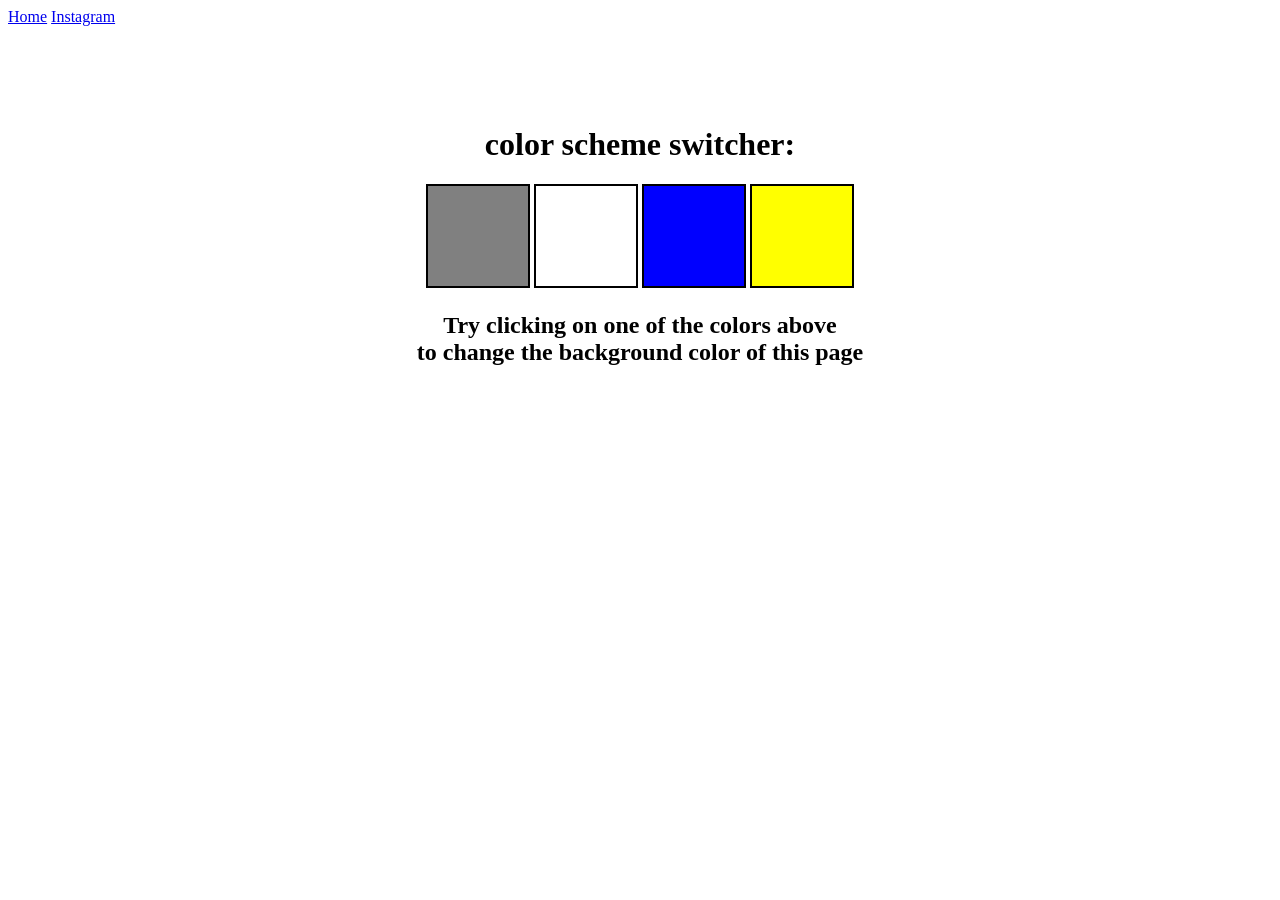
<file: 4_projects/backgroundColor_project/index.html>
<!DOCTYPE html>
<html lang="en">
<head>
    <meta charset="UTF-8">
    <meta name="viewport" content="width=device-width, initial-scale=1.0">
    <title>Background color switches - JavaScript project</title>
    <link rel="stylesheet" href="style.css">
</head>
<body>
    <!-- navbar: -->
    <nav>
        <a href="/" aria-current="page">Home</a>
        <a target="_blank" href="intagram.com">Instagram</a>
    </nav>

    <!-- A div, inside which we will have spans: -->
     <div class="canvas">

        <h1>color scheme switcher: </h1>
        <span class="button" id="grey"> </span>
        <span class="button" id="white"></span>
        <span class="button" id="blue"></span>
        <span class="button" id="yellow"></span>

        <h2>
            Try clicking on one of the colors above
            <span>to change the background color of this page</span>
        </h2>
     </div>
     <script src="script.js"></script>
</body>
</html>
</file>
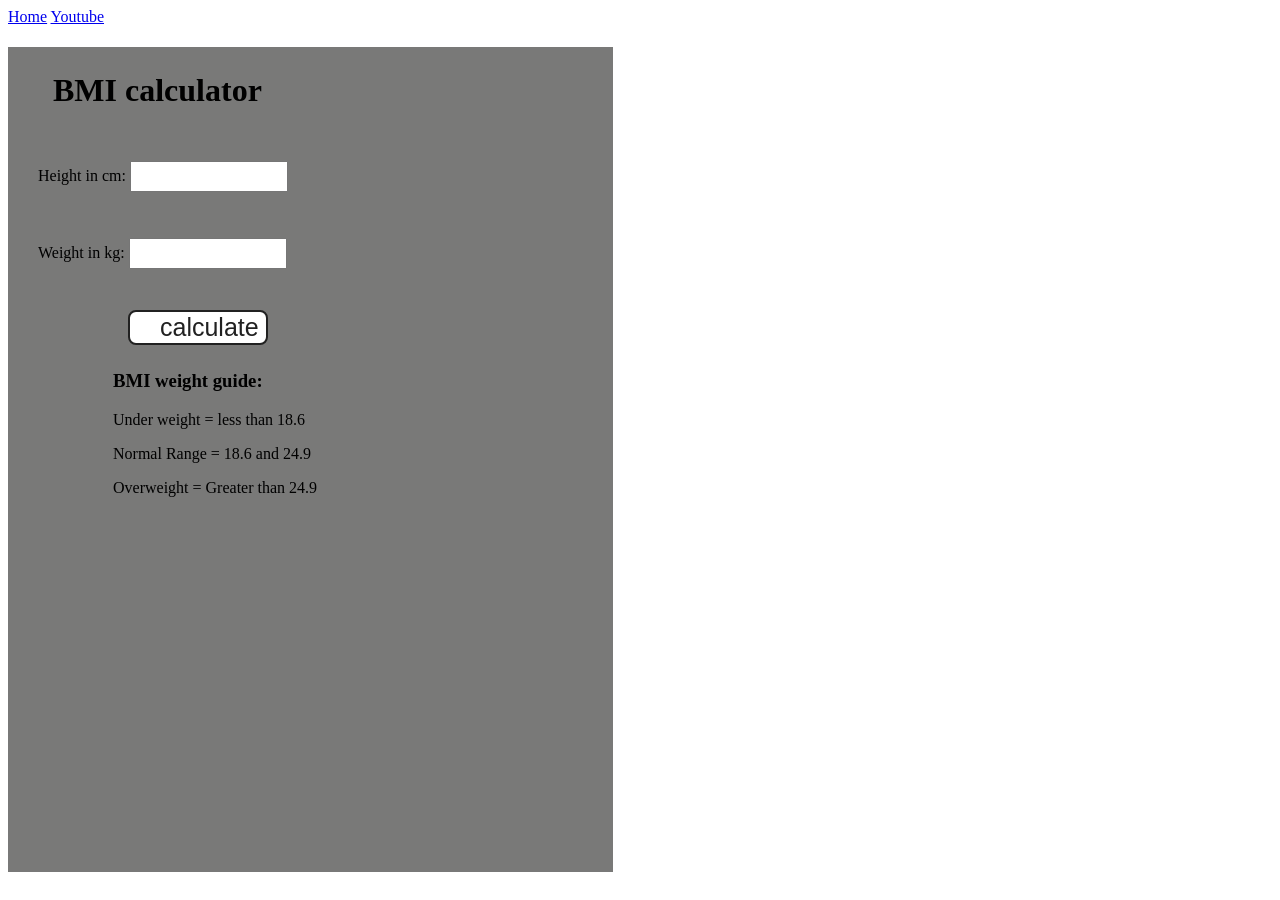
<file: 4_projects/BMI_calculator/index.html>
<!DOCTYPE html>
<html lang="en">
<head>
    <meta charset="UTF-8">
    <meta name="viewport" content="width=device-width, initial-scale=1.0">
    <title>BMI Calculator</title>
    <link rel="stylesheet" href="style.css"
</head>
<body>

    <!-- navbar:  -->
     <nav>
        <a href="/" aria-current="page">Home</a>
        <a target="_blank" href="youtube.com">Youtube</a>
     </nav>

     <!-- Now, we will make a container div, inside which we will have a form (inputs for height and weight and a button):  -->

     <div class="container"> 
      <h1>BMI calculator</h1>
     <form>
        <p><label>Height in cm: </label> <input type="text" id="height"/></p>
        <p><label>Weight in kg: </label><input type="text" id="weight"/></p>

        <!-- button:  -->
         <button>calculate</button>

         <div id="results"></div>
         <div id="weight-guide">

            <h3>BMI weight guide: </h3>
            <p>Under weight = less than 18.6</p>
            <p>Normal Range = 18.6 and 24.9</p>
            <p>Overweight = Greater than 24.9</p>
         </div>
     </form>

     </div>
</body>

<script src="script.js"></script>
</html>
</file>
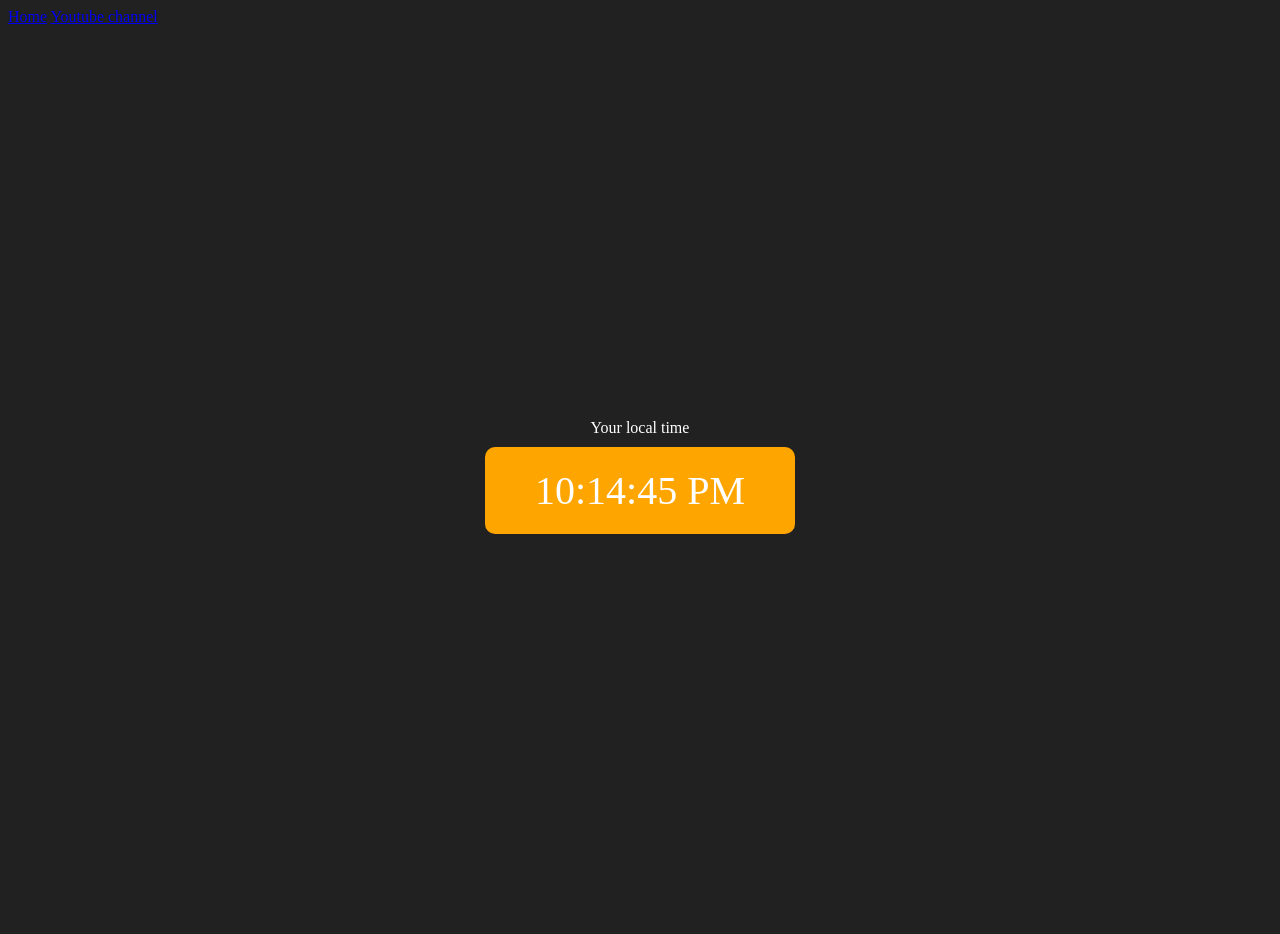
<file: 4_projects/digital_clock/index.html>
<!DOCTYPE html>
<html lang="en">
<head>
    <meta charset="UTF-8">
    <meta name="viewport" content="width=device-width, initial-scale=1.0">
    <title>Your Local Time</title>
    <!-- using internal css for styling:  -->
     <style>
        body {
            background-color: #212121;
            color: #fff;
        }

        .center {
            display: flex;
            height: 100vh;
            justify-content: center;
            align-items: center;
            flex-direction: column;
        }

        #clock {
            font-size: 40px;
            background-color: orange;
            padding: 20px 50px;
            margin-top: 10px;
            border-radius: 10px;
        }
     </style>

</head>

<body>

    <nav>
        <a href="/" aria-current="page">Home</a>
        <!-- explanation to above line of code:
         <a> — the anchor tag, used to create clickable links.
        href="/" — the destination of the link. / means the homepage (root) of the website.
        aria-current="page" — this is an accessibility attribute. It tells screen readers "this link is the 
        currently active page". It's useful for visually impaired users so their screen reader announces "Home, current page" instead of just "Home". -->

        <a target="_blank" href="youtube.com">Youtube channel</a>
        <!-- target="_blank" — tells the browser to open the link in a new tab (or new window) -->
    </nav>

    <!-- Now, let's make a div inside which: two divs, one for text we place text in it and another for clock to show the time -->

    <div class="center">
        <div id="banner"><span>Your local time</span></div>

        <div id="clock"></div>
    </div>

    <script src="script.js"></script>
</body>
</html>
</file>
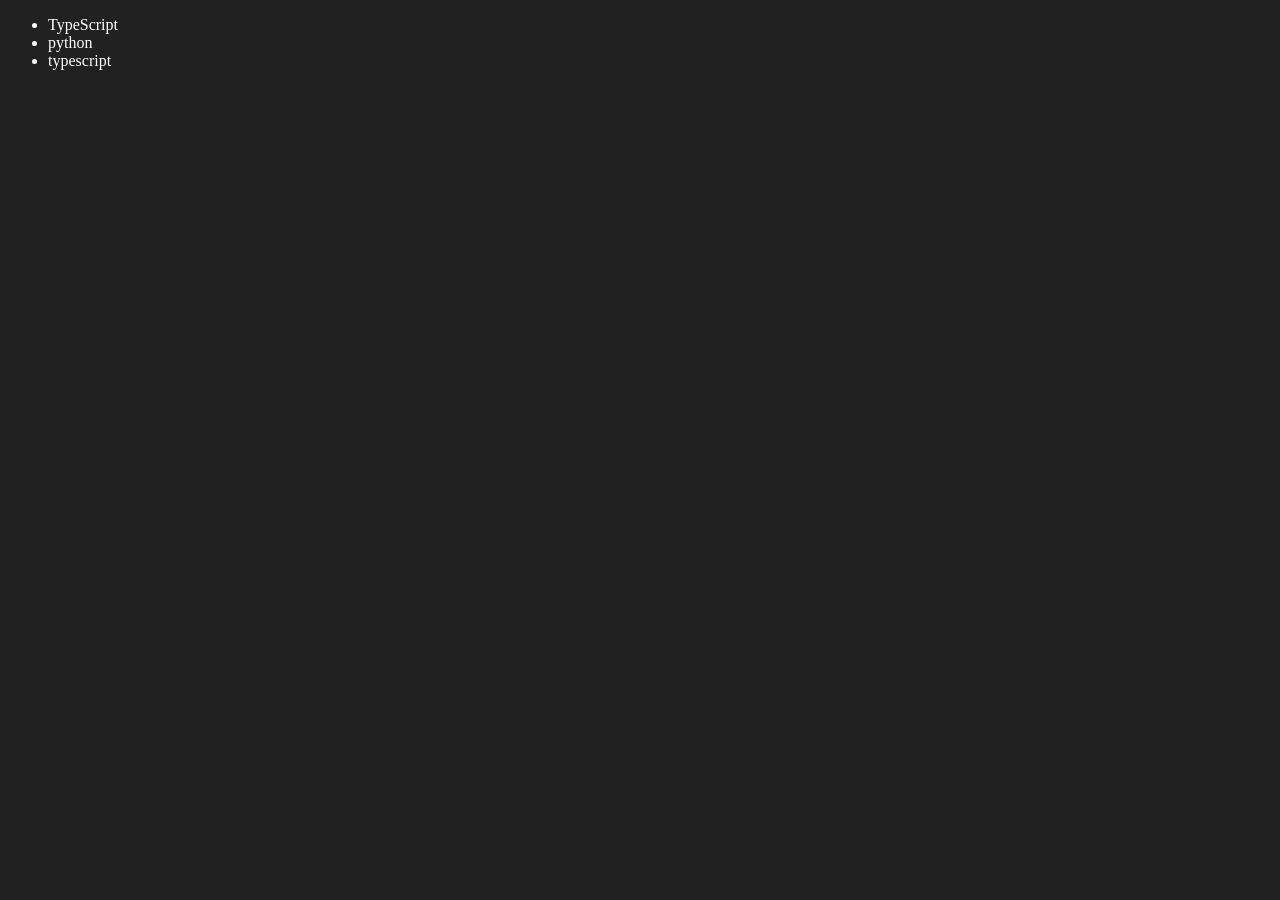
<file: 06_dom/four.html>
<!DOCTYPE html>
<html lang="en">
<head>
    <meta charset="UTF-8">
    <meta name="viewport" content="width=device-width, initial-scale=1.0">
    <title>using a function to create an element 'list-item' & edit and remove</title>
</head>
<body style="background-color: #212121; color: #fff;">

    <ul class="language">
        <li>Javascript</li> 
        <!-- Now, we will write javacript code to add an element through a function: -->
    </ul>
    
</body>

<script>
    function addLanguage(langName){
        const li = document.createElement('li');
        li.innerHTML = `${langName}`;
        document.querySelector('.language').appendChild(li);
    }

    addLanguage("python"); //this will add "python" as list item in the unordered list
    addLanguage("typescript"); //this will add "typescript" as list item in the unordered list


    //Let's try a different and more optimized way to add a list item by using createTextNode instead of using innerHTMl:

    function addOptiLanguage(langName){
        const li = document.createElement('li');
        li.appendChild(document.createTextNode(langName))
        document.querySelector('.language').appendChild(li);
    }
    addOptiLanguage('golang');


    //Noe, let's edit the first child:
    const firstLang = document.querySelector("li:first-child")
    firstLang.outerHTML = '<li>TypeScript</li>'
    


    //remove: let's remove the last child:
    const lastLang = document.querySelector('li:last-child');
    lastLang.remove();


</script>
</html>
</file>
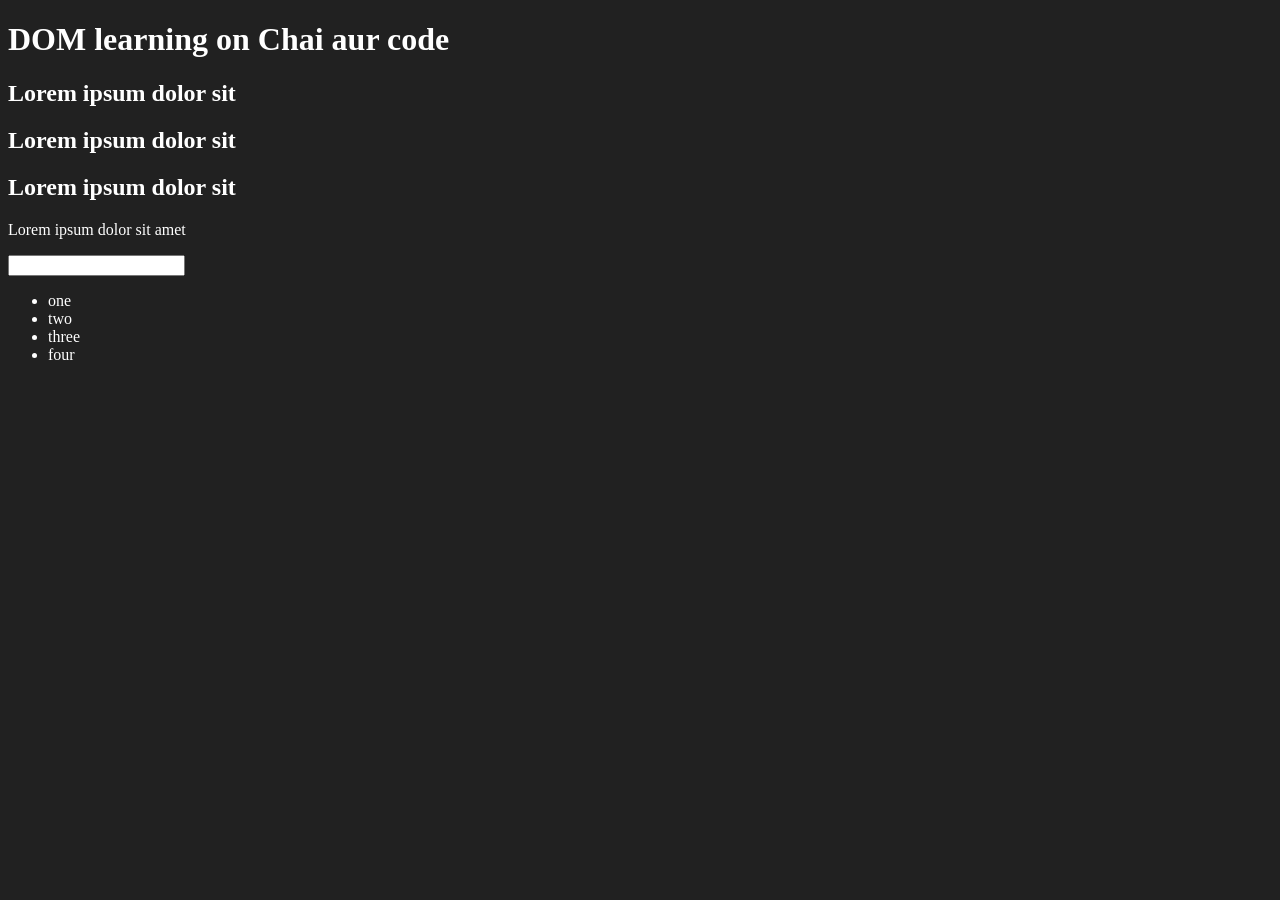
<file: 06_dom/one.html>
<!DOCTYPE html>
<html lang="en">
<head>
    <meta charset="UTF-8">
    <meta name="viewport" content="width=device-width, initial-scale=1.0">
    <title>DOM learning</title>
    <style>
        .bg-black{
            background-color: #212121;
            color: #fff;
        }
    </style>
</head>
<body class ="bg-black">
    <div>
        <h1 id="title" class="heading">DOM learning on Chai aur code <span style = "display: none;">test text</span></h1>
        <h2>Lorem ipsum dolor sit</h2>
        <h2>Lorem ipsum dolor sit</h2>
        <h2>Lorem ipsum dolor sit</h2>
        <p>Lorem ipsum dolor sit amet</p>
        <input type="password" name="" id="">

        <ul>
            <li class="list-item">one</li>
            <li class="list-item">two</li>
            <li class="list-item">three</li>
            <li class="list-item">four</li>
        </ul>
    </div>
    
</body>
</html>

<!-- Check this page on browser and inspect it and then practice these in its console: -->
 <!--1) document.getElementById('title'); -->
<!-- it gives you the h1 tag -->



 <!--2) document.getElementById('title').id -->
 <!-- it gives 'title' -->



 <!--3) document.getElementById('title').className -->
 <!-- it gives: 'heading' -->



<!--4) document.getElementById('title').getAttribute --> 
  <!-- ƒ getAttribute() { [native code] }            //looks like didn;t work bcz: -->

   <!-- in getAttribute, you will need to give an attribute and you will get it's value. So, basically, you will pass the key and you will get value in return -->



    <!--5) document.getElementById('title').getAttribute('id')  -->
    <!-- gives: 'title' -->



    <!--6) document.getElementById('title').getAttribute('class') -->
    <!-- gives: 'heading' -->



    <!-- Not only get but you can also set an attribute: -->
     <!-- 7) document.getElementById('title').setAttribute('class', 'test heading')                      //this would replace the value class with test heading and u can see in the elements in browser-->




     <!-- ----------------------------------------------------------------------------------------- -->





<!-- 1) document.getElementById('title').getAttribute('class')
gives: 'heading'


2) document.getElementById('title').setAttribute('class', 'test heading')
gives: undefined but it works


3) document.getElementById('title')

4) const title = document.getElementById('title')
gives: undefined - here we simply place this in a variable called title then we will see in next line that what is in the title


5) title
 gives: <h1 id=​"title" class=​"test heading">​…​</h1>​


6) title.style.backgroundColor = 'green' 
'green' and will change the color to green through our variable


7) title.style.padding = '16px' 
'16px' and this padding will be applied


8) title.style.borderRadius = '25px'
'25px' and the radius will be changed -->




<!-- ------------------------------------------------------------------------------------- -->




<!-- 1) title
gives: <h1 id=​"title" class=​"test heading" style=​"background-color:​ green;​ padding:​ 16px;​ border-radius:​ 25px;​">​…​</h1>​

2) title.textContent
gives: 'DOM learning on Chai aur code test text' - this shows u entire content even if u have made it display: none (like we have already in this case)

3) title.innerHTMl
gives: undefined

4) title.innerHTML
gives: 'DOM learning on Chai aur code <span style="display: none;">test text</span>' - as you can see this shows html tags so it shows html tags

5) title.innerText
gives: 'DOM learning on Chai aur code' - inner text shows which is visible on website page
 -->



<!--  --------------------------------------------------------------------------------------------------------------- -->





<!-- 1) document.querySelector('h2')          - selector works like css selectors- here we did by element
gives: <h2>​Lorem ipsum dolor sit​</h2>​ 


2) document.querySelector('#title')            - # is used for id 
gives: <h1 id=​"title" class=​"test heading" style=​"background-color:​ green;​ padding:​ 16px;​ border-radius:​ 25px;​">​…​</h1>​


3) document.querySelector('.heading')       - dot is used for class
gives: <h1 id=​"title" class=​"test heading" style=​"background-color:​ green;​ padding:​ 16px;​ border-radius:​ 25px;​">​…​</h1>​


4) document.querySelector('input[type = "password"]')   - we can also access the input this way
gives: <input type=​"password" name id>​



5)document.querySelector('p:first-child')
just like how we do selections through css, similarly, we can do it through query selector in javascript -->


<!-- ----------------------------------------------------------------------------------------------------------------------------------- -->



<!-- You can also change the color of list item that is placed in an unordered list: -->

<!-- 1) document.querySelector('ul')
gives: <ul>​…​</ul>​
2) const myul = document.querySelector('ul')
gives: undefined
3) myul.querySelector('li')
gives: <li class=​"list-item">​…​</li>​
4) const turnGreen = myul.querySelector('li')
undefined
5) turnGreen.style.backgroundColor = "green"
gives: 'green'
6) turnGreen.style.padding = "10px"
'10px'
7) turnGreen.innerText
gives: 'one'
8) turnGreen.innerText = "five"
'five' -->




<!-- ------------------------------------------------------------------------------------------------------------------------------------ -->
<!--  ---------------------------------------- Now, querySelectorAll and the className:------------------------------------------>
  






<!-- 
1) document.querySelectorAll('li')          - this is how queryselectorall works
gives: NodeList(4) [li.list-item, li.list-item, li.list-item, li.list-item]


2) const tempLiList =document.querySelectorAll('li')            - this puts a nodelist in the variable that we created. Basically, querySelectorAll 
                                                                   returns a nodelist which behaves like an array but it is nt an array as we don't have map in its prototype, 
                                                                   therefore we must convert it to array if we want to use map
gives: undefined


3) tempLiList                                                           - as u can see it shows a nodelist
gives: NodeList(4) [li.list-item, li.list-item, li.list-item, li.list-item]


4) tempLiList.style.color = 'green'                                                     - here, we are doing manipulation through our variable but gives error as we must give an index since it it is a nodelist
gives: VM430:1 Uncaught TypeError: Cannot set properties of undefined (setting 'color')
    at <anonymous>:1:24
(anonymous) @ VM430:1Understand this error


5) tempLiList[0].style.color = 'red'                                                      -here, it shows how red color was applied
gives: 'red'


6) tempLiList.forEach(function (l) {l.style.backgroundColor = 'green'})                             - here, we are using foreach loop to make all the items of this nodelist as green
gives: undefined
-->








<!-- --------------------------------------------------------one more example of using querySelectorAll------------------------------------------------------------------------------------------ -->




<!-- 1) const myH1 = document.querySelectorAll('h1')
undefined

2) myH1
NodeList [h1#title.heading]

3)myH1[0].style.color = 'green'
'green' -->






<!-- --------------------------------------------------------------------------------className--------------------------------------------------------------------- -->




<!-- 1) const tempClassList = document.getElementsByClassName('list-item')                -making  a variable and putting className in it so that we can we can do manipulation through it
gives: undefined


2) tempClassList                                                                      -As you can see it returns an HTML collection which is not array, forEach and map both are not in its prototype therefore, we must convert it array
gives: HTMLCollection(4) [li.list-item, li.list-item, li.list-item, li.list-item]


3) tempClassList.forEach(function (li) {console.log(li)})                              -Thus gives error, when using forEach for it
gives: VM1272:1 Uncaught TypeError: tempClassList.forEach is not a function
        at <anonymous>:1:15
        (anonymous) @ VM1272:1Understand this error


4) Array.from(tempClassList)                                                           -This is how e convert it to an array
gives: (4) [li.list-item, li.list-item, li.list-item, li.list-item]


5) const myConvertedArray = Array.from(tempClassList)                                  -But we will have to store it in a variable while converting it to an array
gives: undefined

 
6) myConvertedArray.forEach(function (li){li.style.color = 'orange'})                  -Then we can use forEach on that variable
gives: undefined


7) myH1.forEach(function (h) {
    h.style.color = 'blue';
    h.style.backGroundColor = 'pink';
    h.style.padding = '10px';
    h.innerText = "Komal is working"
})
gives: undefined -->





<!-- =========================================================================================================================================================== -->

<!-- DOM tree representation of above code (the html code I wrote in the start): -->

<!-- DOM Tree Representation:
Document
│
└── html (lang="en")
    │
    ├── head
    │   ├── meta (charset="UTF-8")
    │   ├── meta (name="viewport")
    │   ├── title
    │   │    └── "DOM learning"
    │   └── style
    │        └── .bg-black { background-color: #212121; color: #fff; }
    │
    └── body (class="bg-black")
        │
        └── div
            │
            ├── h1 (id="title", class="heading")
            │    ├── "DOM learning on Chai aur code "
            │    └── span (style="display: none;")
            │          └── "test text"
            │
            ├── h2
            │    └── "Lorem ipsum dolor sit"
            │
            ├── h2
            │    └── "Lorem ipsum dolor sit"
            │
            ├── h2
            │    └── "Lorem ipsum dolor sit"
            │
            ├── p
            │    └── "Lorem ipsum dolor sit amet"
            │
            ├── input (type="password")
            │
            └── ul
                ├── li (class="list-item") → "one"
                ├── li (class="list-item") → "two"
                ├── li (class="list-item") → "three"
                └── li (class="list-item") → "four" -->

<!-- 
🧠 Important DOM Concepts From This
document is the root.
html is the main element.
head and body are children of html.
h1 has:
a text node
a span child
The <span> text is hidden because of display: none, but it still exists in the DOM.
The <ul> contains 4 <li> elements as children. -->



    <!-- For practice, you can write those in console of the browser: (I am inspecting on wikipedia): -->

<!-- 1) console.log(document.baseURI)   -->
    <!-- output: https://www.wikipedia.org/ -->



<!--2) console.log(document.links) -->
    <!--this gives an entire collection of links which is not array but html collection-->



<!--3) console.log(document.links[2]) -->
<!-- this give the specfic link whose index you used, even though it is not an array but a collection of html anchor tags. -->



<!-- 4) document.getElementById('js-link-box-de') -->
<!-- this will return an anchor tag that has link wiht this specific id -->



<!--5) document.getElementById('js-link-box-de').innerHTML = "<h1>Chai aur Code </h1>" -->
<!-- And this is how you do dom manipulation -->
</file>
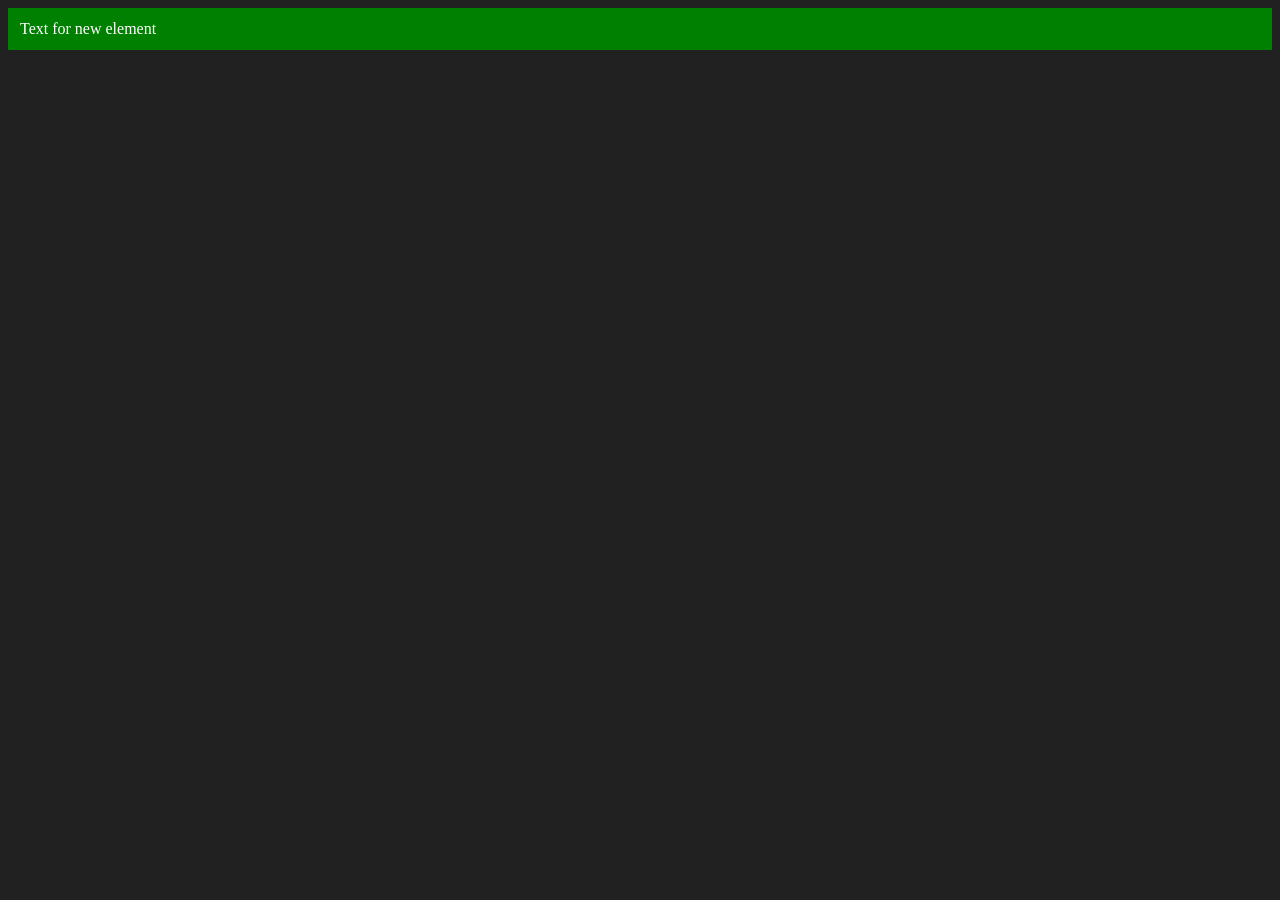
<file: 06_dom/three.html>
<!DOCTYPE html>
<html lang="en">
<head>
    <meta charset="UTF-8">
    <meta name="viewport" content="width=device-width, initial-scale=1.0">
    <title>Creating an element: </title>
</head>
<body style="background-color: #212121; color: #fff">

    
</body>

<script>
    const div = document.createElement('div');
    console.log(div);

    div.className = "main";

    div.id = Math.round(Math.random() * 10 + 1);  //just for fun we are putting this random value in id

    div.setAttribute("title", "generated title");  //this will set an attribte called 'title' and give it a value called 'generated value'
    div.style.backgroundColor = "green";
    div.style.padding = "12px"

    //There are two ways of putting text in the new element that you created: 
    //1) use innerText: 

   // div.innerText = "I am new element";
   
   //2) or use createTextNode through which you put text on document and store in a variable 
   //and then append it to the element that you already created
   const addText = document.createTextNode("Text for new element")

   div.appendChild(addText);

   document.body.appendChild(div);



</script>
</html>
</file>
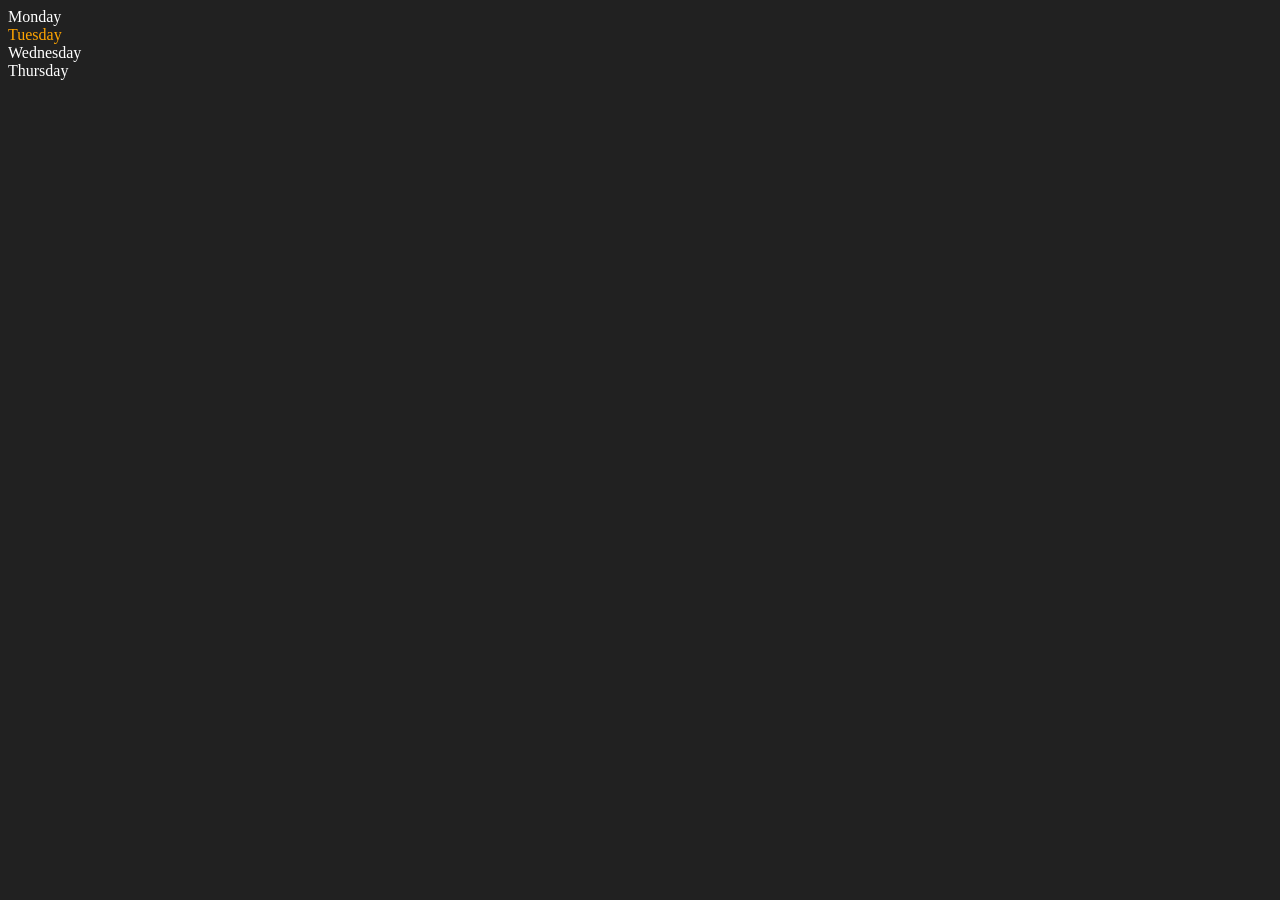
<file: 06_dom/two.html>
<!DOCTYPE html>
<html lang="en">
<head>
    <meta charset="UTF-8">
    <meta name="viewport" content="width=device-width, initial-scale=1.0">
    <title>DOM---more....</title>
</head>
<body style="background-color: #212121; color: #fff">    
    <div class="parent"> 
        <div class="day">Monday</div>
        <div class="day">Tuesday</div>
        <div class="day">Wednesday</div>
        <div class="day">Thursday</div>
    </div>    
</body>

<script>
    const parent = document.querySelector('.parent')
    console.log(parent); //this will show u all the divs in parent in the console browser

    //we also have a property that we can use for class called: children
    console.log(parent.children); //u can check in console (in browser), it returns an HTML collection which is like an array but not an array itself
    console.log(parent.children[1].innerHTMl)

    //we can also apply loop on this class parent and print the elements. But I guess, we will have to convert HTML collection to an array then only it is possible 
    //But we can use the normal for let loop on it, becuase being array doesn't matter for it:
    for(let i = 0; i < parent.children.length; i++){
        console.log(parent.children[i].innerHTMl);
    }

    parent.children[1].style.color = "orange";
    console.log(parent.firstElementChild); //firstElementChild → returns the first child element (ignores text/comments) of a parent.
    console.log(parent.lastElementChild); //lastElementChild → returns the last child element (ignores text/comments) of a parent.
   

    const dayOne = document.querySelector('.day'); //will give u first one from the list so it gives Monday
    console.log(dayOne);

    console.log(dayOne.parentElement); //Now, we are accessing parent through a child.  //hence, gives parent div
    console.log(dayOne.nextElementSibling); //Now, we access the element next to the dayOne's element //hence, gives Tuesday

    console.log("NODES: ", parent.childNodes); //this returns a nodelist with all the children of it
   
</script>
</html>
</file>
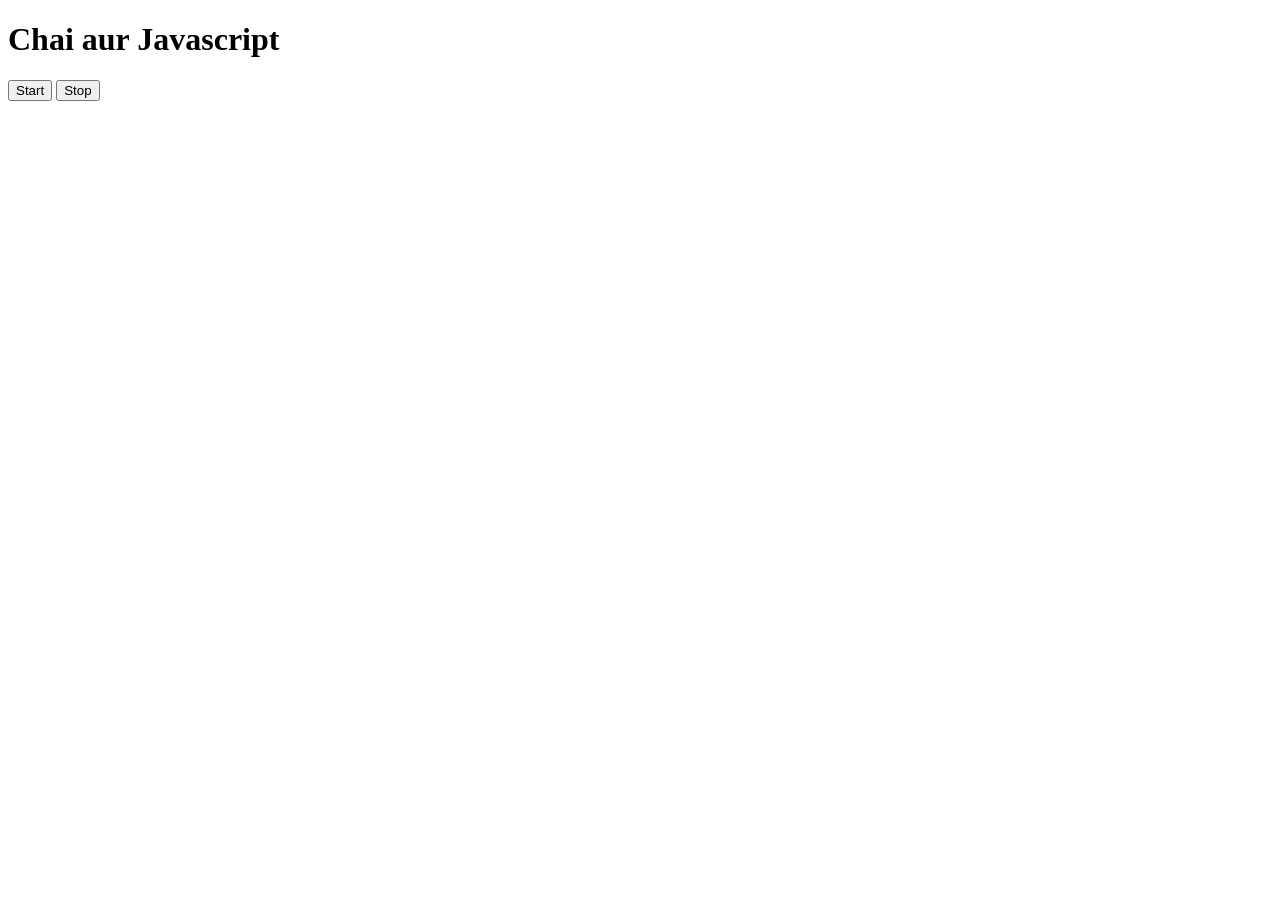
<file: 07_events/three.html>
<!DOCTYPE html>
<html lang="en">
<head>
    <meta charset="UTF-8">
    <meta name="viewport" content="width=device-width, initial-scale=1.0">
    <title>Document</title>
</head>
<body>
    <h1>Chai aur Javascript</h1>
    <button id="start">Start</button>
    <button id="stop">Stop</button>
</body>
<script>
    const sayDate = function(str){
        console.log(str, Date.now());
    }

    const intervalId = setInterval(sayDate, 1000, "hi")

    //clearInterval(intervalId) //this will stop the interval after 1 second, but we want to stop it when we click the stop button
</script>
</html>
</file>
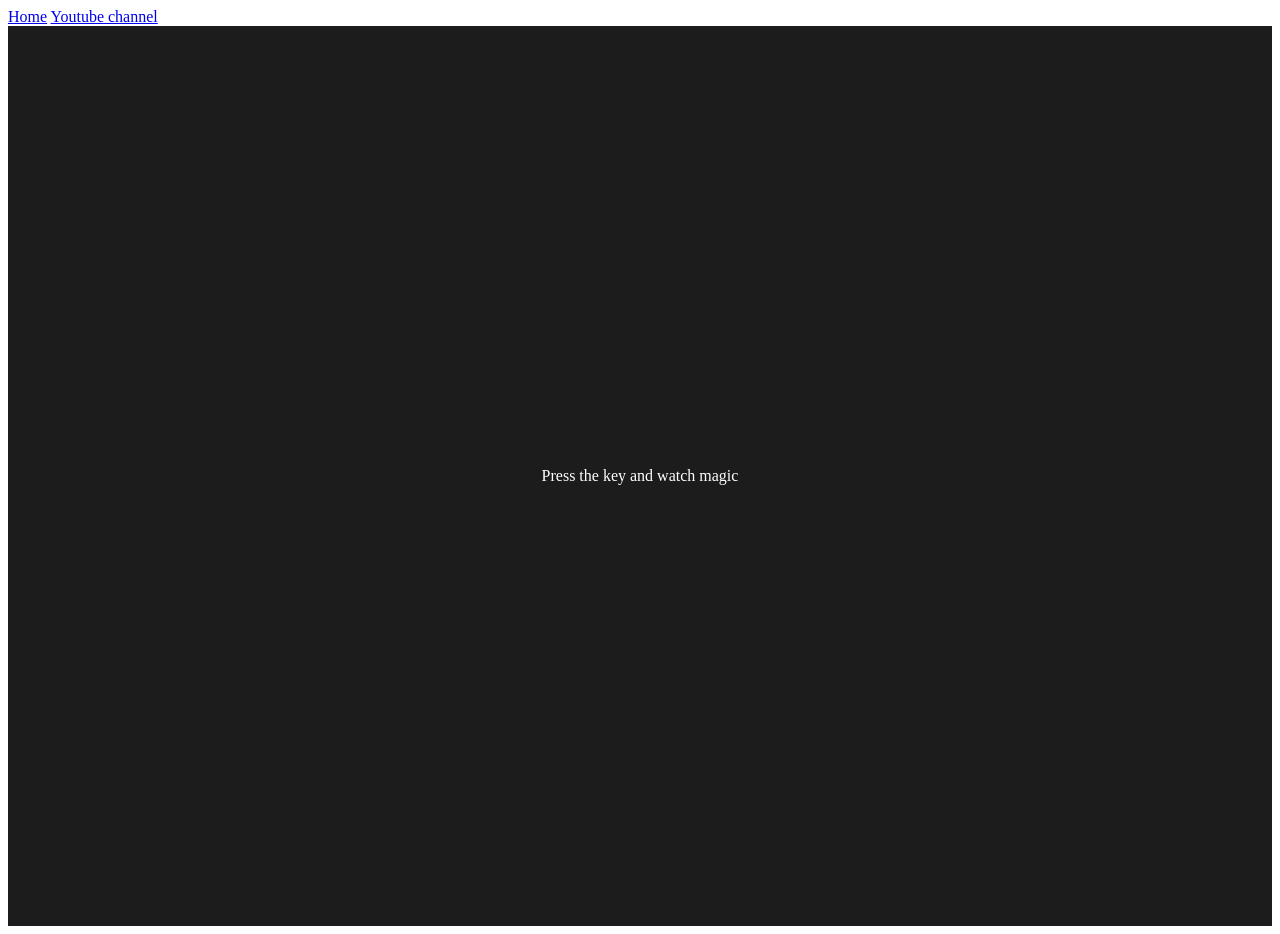
<file: 08_projects/key_project/key.html>
<!DOCTYPE html>
<html lang="en">
  <head>
    <meta charset="UTF-8" />
    <meta name="viewport" content="width=device-width, initial-scale=1.0" />
    <link rel="stylesheet" href="key.css" />
    <title>Event KeyCodes</title>
  
    
  </head>
  <body>
    <nav>
      <a href="/" aria-current="page">Home</a>
      <a target="_blank" href="https://www.youtube.com/@chaiaurcode"
        >Youtube channel</a
      >
    </nav>
    <div class="project">
      <div id="insert">
        <div class="key">Press the key and watch magic</div>
      </div>
    </div>

    <script src="key.js"></script>
  </body>
</html>
</file>
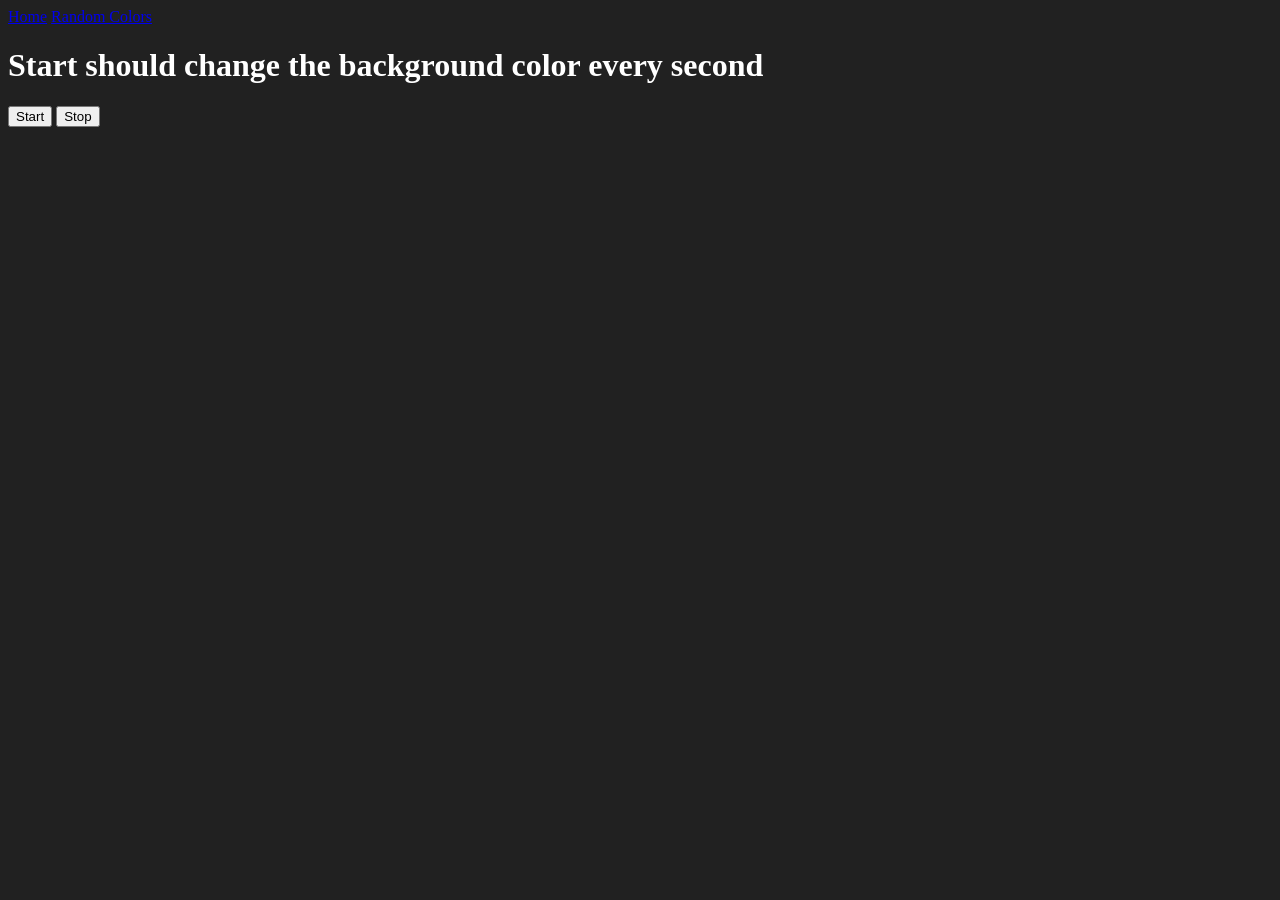
<file: 08_projects/random colors/random.html>
<!DOCTYPE html>
<html lang="en">
<head>
    <meta charset="UTF-8">
    <meta name="viewport" content="width=device-width, initial-scale=1.0">
    <title>Document</title>
    <link rel="stylesheet" href="random.css">
</head>
<body>
    <nav>
        <a href="/" aria-current="page">Home</a>
        <a href="/random">Random Colors</a>
    </nav>

    <h1>Start should change the background color every second</h1>
    <button id="start">Start</button>
    <button id="stop">Stop</button>
    <script src="random.js"></script>
</body>
</html>
</file>
<file: 4_projects/backgroundColor_project/style.css>
html {
    margin: 0;
}

span {
    display: block;
}

.canvas{
    margin: 100px auto 100px;
    width: 80%;
    text-align: center;
}

.button {
    width: 100px;
    height: 100px;
    border: solid black 2px;
    display: inline-block;
}

#grey {
    background-color: grey;
}

#white {
    background-color: white;
}

#blue {
    background-color: blue;
}

#yellow { 
    background-color: yellow;
}
</file>
<file: 4_projects/BMI_calculator/style.css>
.container {
    width: 575px;
    height: 825px;

    background-color: #797978;
    padding-left: 30px;

}

#height, #weight {
    width: 150px;
    height: 25px;
    margin-top: 30px;
}

#weight-guide {
    margin-left: 75px;
    margin-top: 25px;
}

#results {
    font-size: 35px;
    margin-left: 90px;
    margin-top: 20px;
    color: rgb(241, 241, 241);
}

button {
    width: 140px;
    height: 35px;
    margin-left: 90px;
    margin-top: 25px;
    background-color: #fff;
    padding: 1px 30px;
    border-radius: 8px;
    color: #212121;
    text-decoration: none;
    border: 2px solid #212121;

    font-size: 25px;

}

h1 {
    padding-left: 15px;
    padding-top: 25px;
}
</file>
<file: 08_projects/key_project/key.css>
table,
      th,
      td {
        border: 1px solid #e7e7e7;
      }
      .project {
        background-color: #1c1c1c;
        color: #ffffff;
        display: flex;
        align-items: center;
        justify-content: center;
        text-align: center;
        height: 100vh;
      }

      .color {
        color: aliceblue;
        display: flex;
        flex-direction: row;
      }
</file>
<file: 08_projects/random colors/random.css>
body {
   background-color: #212121;
   color: #fff;
}
</file>
